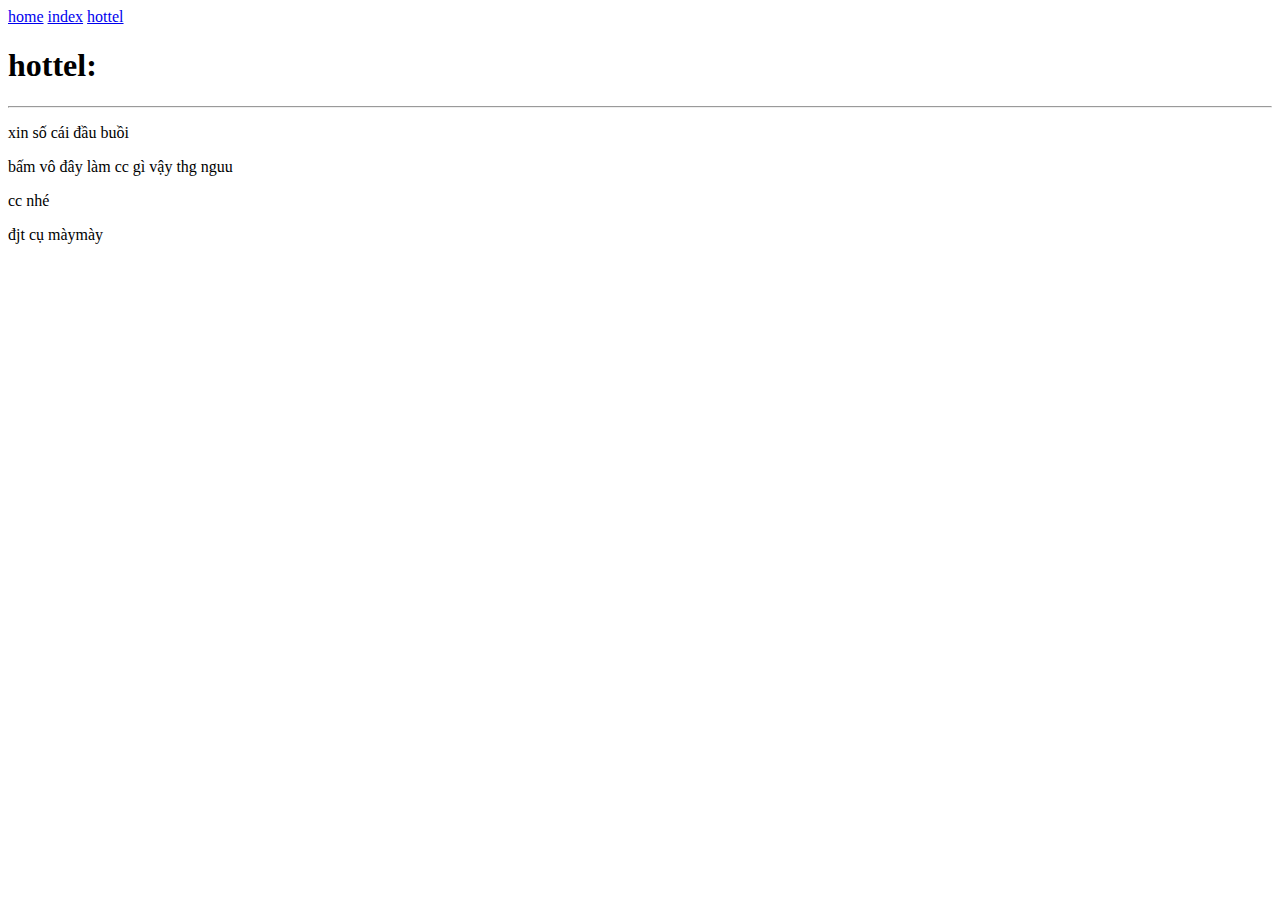
<file: hottel.html>
<!DOCTYPE html>
<html lang="vi">
<head>
    <meta charset="UTF-8">
    <meta name="viewport" content="width=device-width, initial-scale=1.0">
    <title>hotell</title>
</head>
<body>
    <a href="/tuhoc.html">home</a>
    <!-- trở về -->
    <a href="./index.html">index</a>
    <!-- dẫn đến index-->
    <a href="./hottel.html">hottel</a>
    <!-- dẫn đến hotelhotel -->
    <h1>hottel:</h1>
    <hr>
    <p>xin số cái đầu buồi</p>
    <p>bấm vô đây làm cc gì vậy thg nguu</p>
    <p>cc nhé</p>
    <p>đjt cụ màymày</p>

</body>
</html>
</file>
